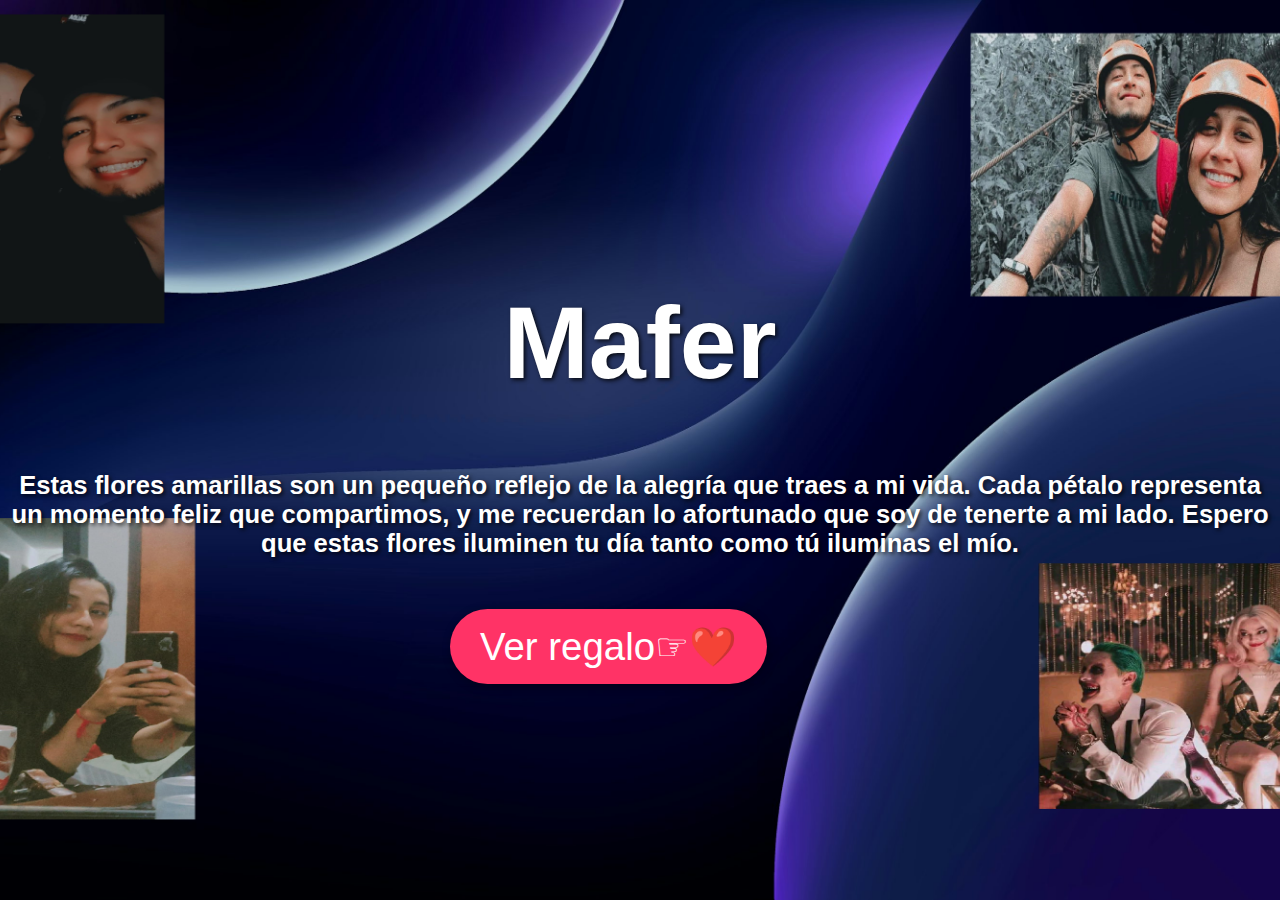
<file: index.html>
<!DOCTYPE html>
<html lang="es">
<head>
    <meta charset="UTF-8">
    <meta name="viewport" content="width=device-width, initial-scale=1.0">
    <title>Mi amor</title>
    <style>
        
        body, html {
            margin: 0;
            padding: 0;
            height: 100%;
            width: 100%;
            display: flex;
            justify-content: center;
            align-items: center;
            background: url('img/amar.png') no-repeat center center/cover;
            font-family: 'Arial', sans-serif;
        }

        h1, h2 {
            color: white;
            text-shadow: 2px 2px 4px rgba(0, 0, 0, 0.8);
            text-align: center;
        }

        h1 {
            font-size: 8vw;
            animation: fadeInOut 3s infinite; /* Animación suave */
        }

        h2 {
            font-size: 2vw;
            margin-top: 50px;
            animation: pulse 2s infinite; /* Pequeño efecto de pulsación */
        }

        button {
            font-size: 3vw;
            padding: 15px 30px;
            margin-top: 30px;
            border: none;
            margin-left: 450px;
            background-color: #ff3366;
            color: white;
            cursor: pointer;
            border-radius: 50px;
            box-shadow: 2px 2px 10px rgba(0, 0, 0, 0.4);
        }

        @keyframes fadeInOut {
            0%, 100% {
                opacity: 0.8;
            }
            50% {
                opacity: 1;
            }
        }

        @keyframes pulse {
            0%, 100% {
                transform: scale(1);
            }
            50% {
                transform: scale(1.05);
            }
        }
    </style>
</head>
<body>
    <div>
        <h1>Mafer</h1>
        <H2>Estas flores amarillas son un pequeño reflejo de la alegría que traes a mi vida. Cada pétalo representa un momento feliz que compartimos, y me recuerdan lo afortunado que soy de tenerte a mi lado. Espero que estas flores iluminen tu día tanto como tú iluminas el mío.</H2>
        <button onclick="window.location.href='rosas.html'">Ver regalo☞❤️</button>
    </div>
</body>
</html>
</file>
